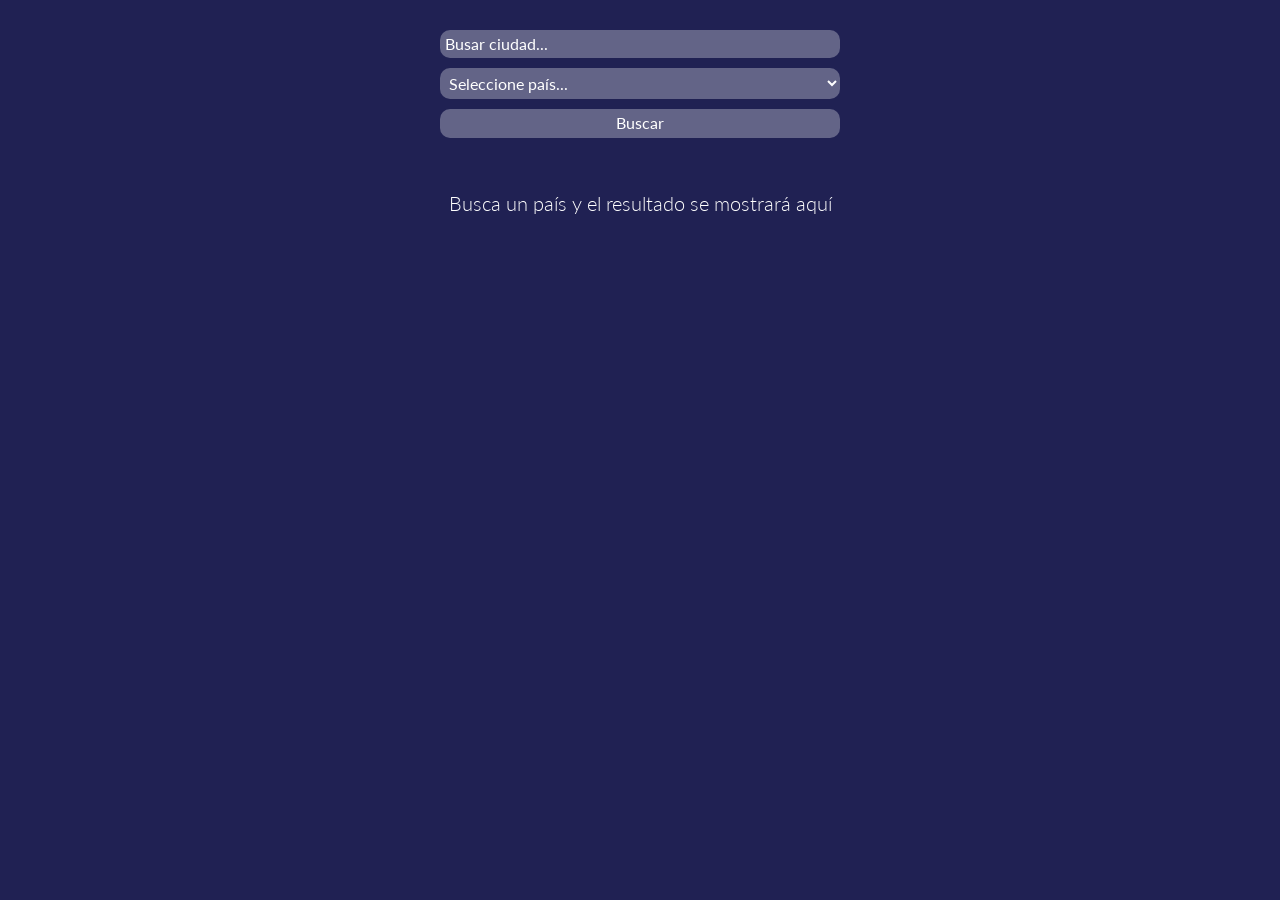
<file: public/index.html>
<!DOCTYPE html><html lang="es"><head><meta charset="UTF-8"><meta http-equiv="X-UA-Compatible" content="IE=edge"><meta name="viewport" content="width=device-width,initial-scale=1"><title>Weather App</title><link rel="preconnect" href="https://fonts.googleapis.com"><link rel="preconnect" href="https://fonts.gstatic.com" crossorigin><link href="https://fonts.googleapis.com/css2?family=Lato:wght@300;400;700;900&display=swap" rel="stylesheet"><link rel="stylesheet" href="styles/styles.css?t=1741825687995"></head><body><header class="header header__container"><form class="search-form" id="search-form" action="#" method="POST"><input class="search-form__input" type="text" id="city-name" name="city" placeholder="Busar ciudad..."> <select class="search-form__input search-form__input--select" name="country" id="country-name"><option disabled="disabled" selected="selected" value="">Seleccione país...</option><option value="AR">Argentina</option><option value="BR">Brasil</option><option value="CL">Chile</option><option value="CO">Colombia</option><option value="EC">Ecuador</option><option value="ES">España</option><option value="FR">Francia</option><option value="GT">Guatemala</option><option value="MX">México</option><option value="PE">Perú</option><option value="PY">Paraguay</option><option value="UY">Uruguay</option><option value="VE">Venezuela</option></select> <button class="search-form__input search-form__btn" type="submit">Buscar</button></form></header><main class="main main__container" id="main"><p>Busca un país y el resultado se mostrará aquí</p></main><script src="js/main.js?t=1741825687995" type="module"></script></body></html>
</file>
<file: public/styles/styles.css>
/*! normalize.css v8.0.1 | MIT License | github.com/necolas/normalize.css */html{line-height:1.15;-webkit-text-size-adjust:100%}body{margin:0}main{display:block}h1{font-size:2em;margin:.67em 0}hr{box-sizing:content-box;height:0;overflow:visible}pre{font-family:monospace,monospace;font-size:1em}a{background-color:transparent}abbr[title]{border-bottom:none;text-decoration:underline;-webkit-text-decoration:underline dotted;text-decoration:underline dotted}b,strong{font-weight:bolder}code,kbd,samp{font-family:monospace,monospace;font-size:1em}small{font-size:80%}sub,sup{font-size:75%;line-height:0;position:relative;vertical-align:baseline}sub{bottom:-.25em}sup{top:-.5em}img{border-style:none}button,input,optgroup,select,textarea{font-family:inherit;font-size:100%;line-height:1.15;margin:0}button,input{overflow:visible}button,select{text-transform:none}[type=button],[type=reset],[type=submit],button{-webkit-appearance:button}[type=button]::-moz-focus-inner,[type=reset]::-moz-focus-inner,[type=submit]::-moz-focus-inner,button::-moz-focus-inner{border-style:none;padding:0}[type=button]:-moz-focusring,[type=reset]:-moz-focusring,[type=submit]:-moz-focusring,button:-moz-focusring{outline:1px dotted ButtonText}fieldset{padding:.35em .75em .625em}legend{box-sizing:border-box;color:inherit;display:table;max-width:100%;padding:0;white-space:normal}progress{vertical-align:baseline}textarea{overflow:auto}[type=checkbox],[type=radio]{box-sizing:border-box;padding:0}[type=number]::-webkit-inner-spin-button,[type=number]::-webkit-outer-spin-button{height:auto}[type=search]{-webkit-appearance:textfield;outline-offset:-2px}[type=search]::-webkit-search-decoration{-webkit-appearance:none}::-webkit-file-upload-button{-webkit-appearance:button;font:inherit}details{display:block}summary{display:list-item}[hidden],template{display:none}:root{--primary-font:"Lato",sans-serif;--sunny-color:#45b6ff;--cloudy-color:#399ff7;--rainy-color:#468ef0;--fog-color:#37d5fb;--storm-color:#693cc2;--night-color:#202153;--white:#fff;--white-transparent:hsla(0,0%,100%,.3);--phone:480px;--tablet:768px;--desktop:1024px;--desktop-xl:1280px}html{box-sizing:border-box;font-size:62.5%}*,:after,:before{box-sizing:inherit}body{background-color:var(--night-color);font-family:var(--primary-font);font-size:1.6rem;font-weight:300}img{display:block;height:auto;max-width:100%;width:auto}[class$=__container]{margin:0 auto;max-width:120rem;width:95%}h1,h2,h3{line-height:1.3;margin:0}h1{font-size:4rem}h2{font-size:3.2rem}h3{font-size:2.4rem}[class$=__heading]{margin:2rem 0}a{text-decoration:none}p{font-size:2rem;line-height:1.5}.alert{border:.1rem solid transparent;border-radius:1rem;padding:.5rem 1rem;text-align:center}.alert--error{background-color:#fbd9d5;border-color:#ac0000;color:#ac0000}.loader{background:var(--white);border-radius:50%;height:48px;position:relative;transform:rotate(45deg);width:48px}.loader:before{animation:prixClipFix 2s linear infinite;border:24px solid var(--night-color);border-radius:50%;box-sizing:border-box;content:"";inset:0;position:absolute}@keyframes prixClipFix{0%{clip-path:polygon(50% 50%,0 0,0 0,0 0,0 0,0 0)}25%{clip-path:polygon(50% 50%,0 0,100% 0,100% 0,100% 0,100% 0)}50%{clip-path:polygon(50% 50%,0 0,100% 0,100% 100%,100% 100%,100% 100%)}75%{clip-path:polygon(50% 50%,0 0,100% 0,100% 100%,0 100%,0 100%)}to{clip-path:polygon(50% 50%,0 0,100% 0,100% 100%,0 100%,0 0)}}.header{color:var(--white);display:flex;justify-content:center;padding:2rem}@media (width >= 76.8rem){.header{padding:3rem}}.search-form{display:flex;flex:1;flex-direction:column;gap:1rem;justify-content:center;max-width:40rem}.search-form__input{background-color:var(--white-transparent);border:none;border-radius:1rem;color:var(--white);outline:none;padding:.5rem}.search-form__input::-moz-placeholder{color:var(--white)}.search-form__input::placeholder{color:var(--white)}.search-form__input--select>option{color:var(--sunny-color)}.search-form__btn{transition:background-color .2s ease-in-out}@media (hover:hover){.search-form__btn:hover{background-color:hsla(0,0%,100%,.5)}}.main{color:var(--white);padding:0 2rem}.main,.weather-card{align-items:center;display:flex;flex-direction:column;justify-content:center;text-align:center}.weather-card{background-color:var(--white-transparent);border-radius:1rem;flex:1;max-width:40rem;padding:2rem;width:100%}.weather-card__location{font-size:2.8rem;font-weight:900;margin:1rem 0;text-transform:capitalize}.weather-card__temperature{font-size:3.8rem;font-weight:700;margin:.5rem 0 0}.weather-card__icon{height:15rem}.weather-card__description{font-size:2.4rem;font-weight:300;margin:0;text-transform:capitalize}.weather-card__range{color:var(--white);font-weight:300;margin:.5rem 0}
/*# sourceMappingURL=styles.css.map */
</file>
